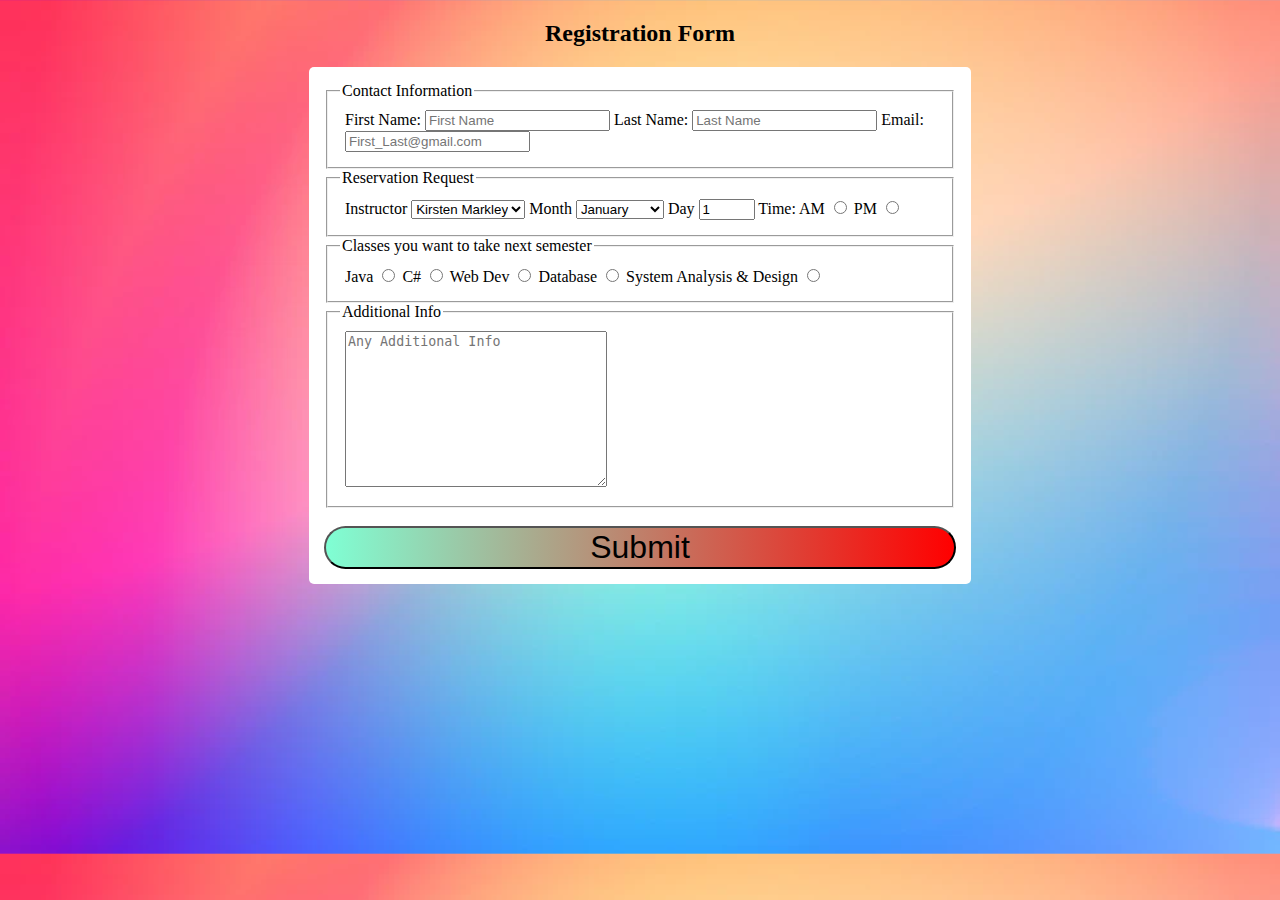
<file: index.html>
<!DOCTYPE html>
<html lang="en">
<head>
    <meta charset="UTF-8">
    <meta name="viewport" content="width=device-width, initial-scale=1.0">
    <title>Advising Appt Form</title>
    <link rel="stylesheet" href="styles.css">
</head>
<body>

    <h2> Registration Form</h2>

    <div class="main">

        <form method="get" action="thankyou.html">
            <fieldset>
                <legend>Contact Information</legend>
                    <div class="contact">

                        <label for="fname">First Name:</label>
                        <input type="text" name="fname" required placeholder="First Name">

                        <label for="lname">Last Name:</label>
                        <input type="text" name="fname" required placeholder="Last Name">

                        <label for="email">Email:</label>
                        <input type="email" name="email" required placeholder="First_Last@gmail.com">


                    </div>
            </fieldset>

            <fieldset>
                <legend>Reservation Request</legend>
                    <div class="reserve">

                        <label for="instructor">Instructor</label>
                        <select name="instructor" required>

                            <option>Kirsten Markley</option>
                            <option>Tiffany Ford</option>
                            <option>Jackson Lewis</option>
                        </select>

                        <label for="month">Month</label>
                        <select name="month" required>

                            <option>January</option>
                            <option>February</option>
                            <option>March</option>
                            <option>April</option>
                            <option>May</option>
                            <option>June</option>
                            <option>July</option>
                            <option>August</option>
                            <option>September</option>
                            <option>October</option>
                            <option>November</option>
                            <option>December</option>
                        </select>

                        <label for="day">Day</label>
                        <input type="number" name="day" min="0" max="31" value="1" required>


                        <label for="hours">Time:</label>
                        
                        <label for="am">AM</label>
                        <input type="radio" id="am" name="hours" value="am" required>

                        <label for="pm">PM</label>
                        <input type="radio" id="pm" name="hours" value="pm" required>

                    </div>
            </fieldset>


            <fieldset>
                <legend>Classes you want to take next semester</legend>
                <div class="classes">

                        <label for="java">Java</label>
                        <input type="radio" name="java" value="java">

                        <label for="c#">C#</label>
                        <input type="radio" name="c#" value="c#">

                        <label for="web">Web Dev</label>
                        <input type="radio" name="web" value="web">

                        <label for="database">Database</label>
                        <input type="radio" name="database" value="database">

                        <label for="system">System Analysis & Design</label>
                        <input type="radio" name="system" value="system">

                </div>
            </fieldset>
           
           <fieldset class="last">
            <legend>Additional Info</legend>
            <div class="additional">

                <textarea name="extra" id="extra" cols="30" rows="10" placeholder="Any Additional Info"></textarea>
            </div>

        
        </fieldset>

        <br>

            <input type="submit" value="Submit" class="button">

        </form>

    </div>

    
</body>
</html>
</file>
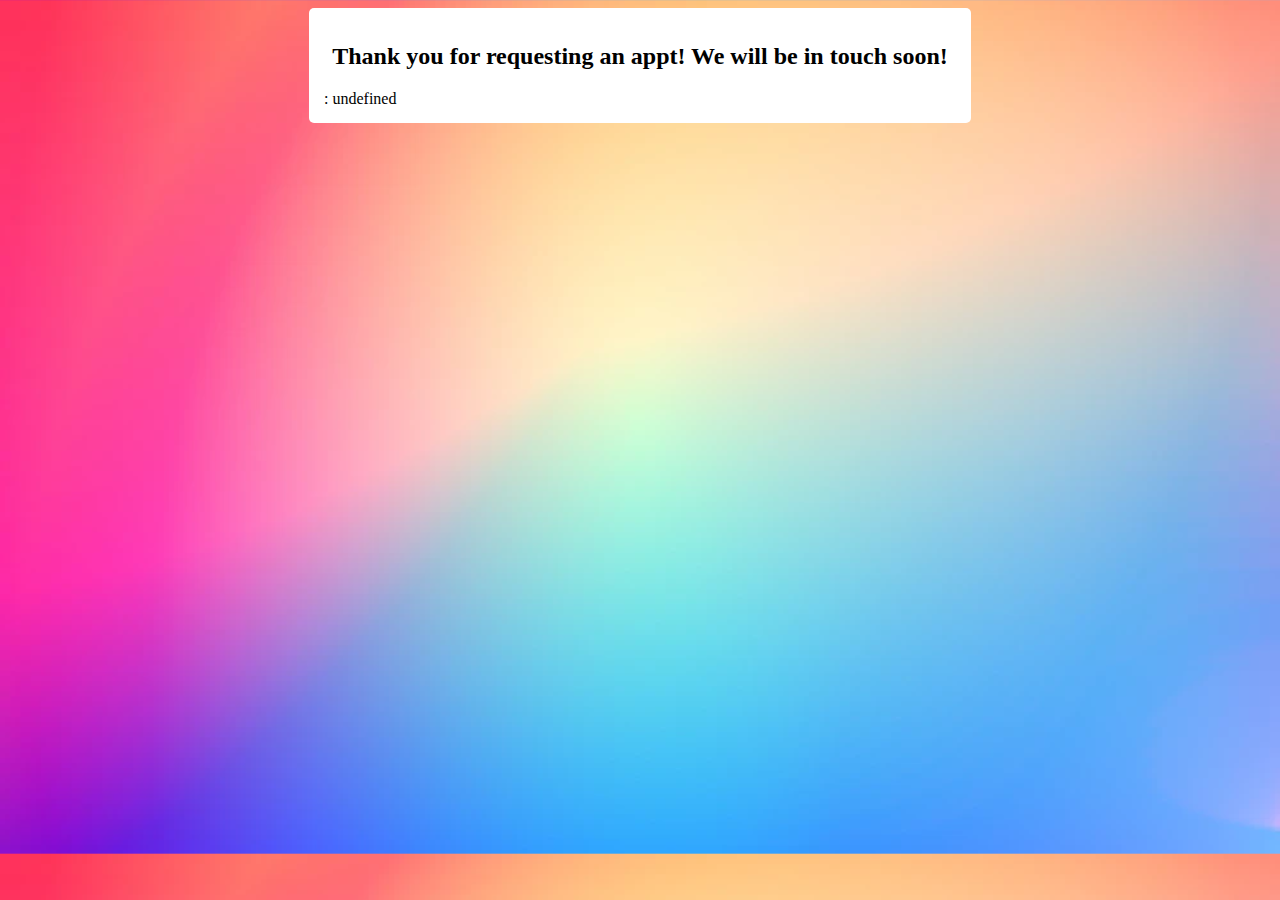
<file: thankyou.html>
<!DOCTYPE html>
<html lang="en" dir="ltr">

<head>
  <meta charset="utf-8">
  <script>
    function printQuery() {
      var query = window.location.search.substring(1);
      var vars = query.split("&");

      for (var i = 0; i < vars.length; i++) {
        var pair = vars[i].split("=");
          document.write(pair[0] + ": " + pair[1] + "<br />");
      }
    }
  </script>
  <link rel="stylesheet" href="styles.css" />
  <title></title>
</head>

<body>
  <div class="main">
    <h2>Thank you for requesting an appt! We will be in touch soon!</h2>

    <script>
      printQuery();
    </script>
  </div>
</body>

</html>
</file>
<file: styles.css>
html{
    background-image: url(back.jpg);
    background-size: cover;

}


h2{text-align: center;}

.main{
    margin: auto;
    width: 50%;
    background-color: white;
    padding: 15px;
    border-radius: 5px;
}

div{
    padding: 5px;
}

.button{
    width: 100%;
border-radius: 25px;
font-size: xx-large;
background: linear-gradient(to left, red, aquamarine);

/* I used W3 schools to learn how to do the gradient thing because I thought it would look nice with my page background, Heres the link to where I learned it 


https://www.w3schools.com/cssref/func_linear-gradient.php#:~:text=The%20linear%2Dgradient()%20function,along%20with%20the%20gradient%20effect.

I just don't want to be counted off for trying new things in my assignments to make them look less bad lol

*/

}
</file>
